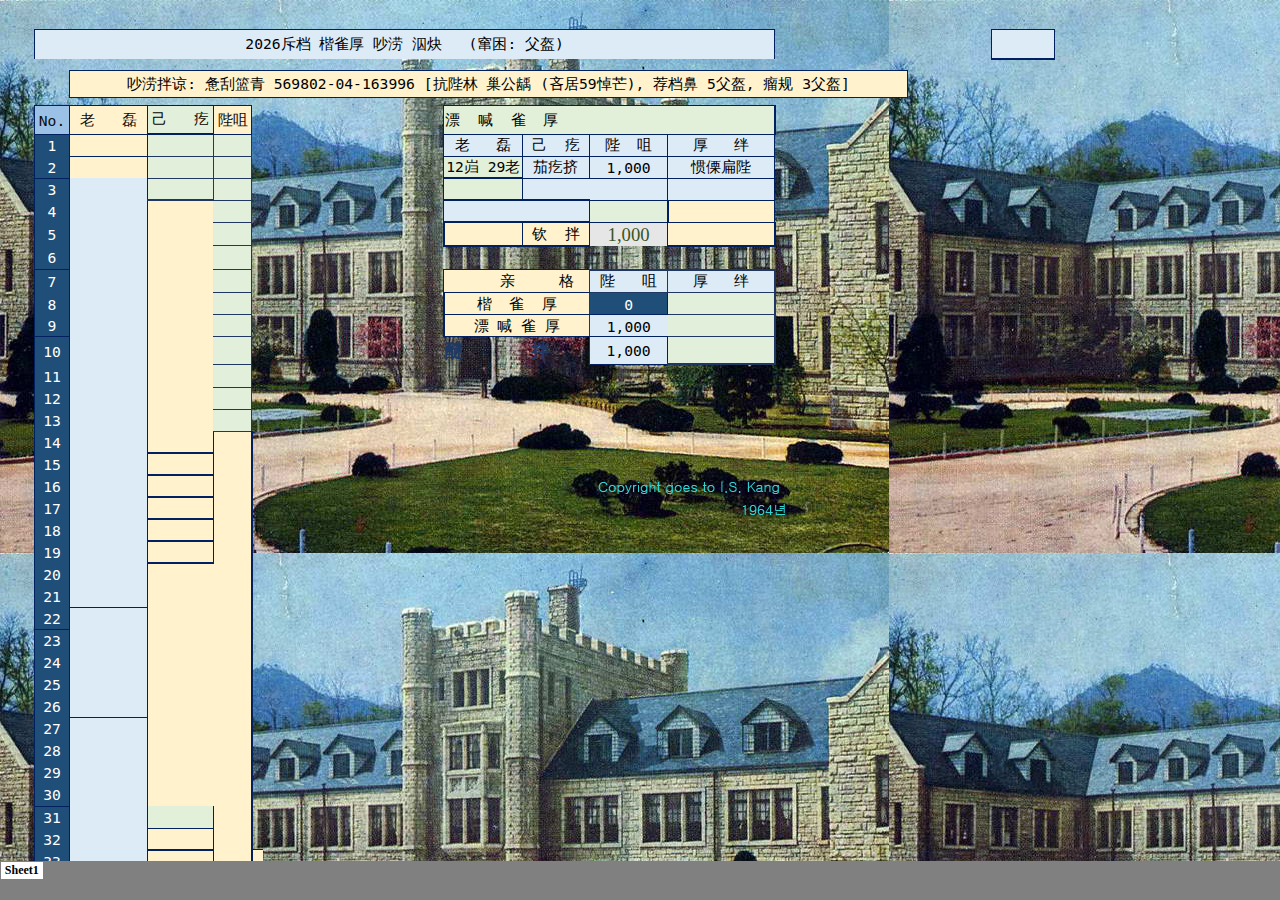
<file: index.htm>
<html xmlns:v="urn:schemas-microsoft-com:vml"
xmlns:o="urn:schemas-microsoft-com:office:office"
xmlns:x="urn:schemas-microsoft-com:office:excel"
xmlns="http://www.w3.org/TR/REC-html40">

<head>
<meta name="Excel Workbook Frameset">
<meta http-equiv=Content-Type content="text/html; charset="UTF-8">
<meta name=ProgId content=Excel.Sheet>
<meta name=Generator content="Microsoft Excel 15">
<link rel=File-List href="index.files/filelist.xml">
<![if !supportTabStrip]>
<link id="shLink" href="index.files/sheet001.htm">

<link id="shLink">

<script language="JavaScript">
<!--
 var c_lTabs=1;

 var c_rgszSh=new Array(c_lTabs);
 c_rgszSh[0] = "Sheet1";



 var c_rgszClr=new Array(8);
 c_rgszClr[0]="window";
 c_rgszClr[1]="buttonface";
 c_rgszClr[2]="windowframe";
 c_rgszClr[3]="windowtext";
 c_rgszClr[4]="threedlightshadow";
 c_rgszClr[5]="threedhighlight";
 c_rgszClr[6]="threeddarkshadow";
 c_rgszClr[7]="threedshadow";

 var g_iShCur;
 var g_rglTabX=new Array(c_lTabs);

function fnGetIEVer()
{
 var ua=window.navigator.userAgent
 var msie=ua.indexOf("MSIE")
 if (msie>0 && window.navigator.platform=="Win32")
  return parseInt(ua.substring(msie+5,ua.indexOf(".", msie)));
 else
  return 0;
}

function fnBuildFrameset()
{
 var szHTML="<frameset rows=\"*,18\" border=0 width=0 frameborder=no framespacing=0>"+
  "<frame src=\""+document.all.item("shLink")[0].href+"\" name=\"frSheet\" noresize>"+
  "<frameset cols=\"54,*\" border=0 width=0 frameborder=no framespacing=0>"+
  "<frame src=\"\" name=\"frScroll\" marginwidth=0 marginheight=0 scrolling=no>"+
  "<frame src=\"\" name=\"frTabs\" marginwidth=0 marginheight=0 scrolling=no>"+
  "</frameset></frameset><plaintext>";

 with (document) {
  open("text/html","replace");
  write(szHTML);
  close();
 }

 fnBuildTabStrip();
}

function fnBuildTabStrip()
{
 var szHTML=
  "<html><head><style>.clScroll {font:8pt Courier New;color:"+c_rgszClr[6]+";cursor:default;line-height:10pt;}"+
  ".clScroll2 {font:10pt Arial;color:"+c_rgszClr[6]+";cursor:default;line-height:11pt;}</style></head>"+
  "<body onclick=\"event.returnValue=false;\" ondragstart=\"event.returnValue=false;\" onselectstart=\"event.returnValue=false;\" bgcolor="+c_rgszClr[4]+" topmargin=0 leftmargin=0><table cellpadding=0 cellspacing=0 width=100%>"+
  "<tr><td colspan=6 height=1 bgcolor="+c_rgszClr[2]+"></td></tr>"+
  "<tr><td style=\"font:1pt\">&nbsp;<td>"+
  "<td valign=top id=tdScroll class=\"clScroll\" onclick=\"parent.fnFastScrollTabs(0);\" onmouseover=\"parent.fnMouseOverScroll(0);\" onmouseout=\"parent.fnMouseOutScroll(0);\"><a>&#171;</a></td>"+
  "<td valign=top id=tdScroll class=\"clScroll2\" onclick=\"parent.fnScrollTabs(0);\" ondblclick=\"parent.fnScrollTabs(0);\" onmouseover=\"parent.fnMouseOverScroll(1);\" onmouseout=\"parent.fnMouseOutScroll(1);\"><a>&lt</a></td>"+
  "<td valign=top id=tdScroll class=\"clScroll2\" onclick=\"parent.fnScrollTabs(1);\" ondblclick=\"parent.fnScrollTabs(1);\" onmouseover=\"parent.fnMouseOverScroll(2);\" onmouseout=\"parent.fnMouseOutScroll(2);\"><a>&gt</a></td>"+
  "<td valign=top id=tdScroll class=\"clScroll\" onclick=\"parent.fnFastScrollTabs(1);\" onmouseover=\"parent.fnMouseOverScroll(3);\" onmouseout=\"parent.fnMouseOutScroll(3);\"><a>&#187;</a></td>"+
  "<td style=\"font:1pt\">&nbsp;<td></tr></table></body></html>";

 with (frames['frScroll'].document) {
  open("text/html","replace");
  write(szHTML);
  close();
 }

 szHTML =
  "<html><head>"+
  "<style>A:link,A:visited,A:active {text-decoration:none;"+"color:"+c_rgszClr[3]+";}"+
  ".clTab {cursor:hand;background:"+c_rgszClr[1]+";font:9pt 굴림;padding-left:3px;padding-right:3px;text-align:center;}"+
  ".clBorder {background:"+c_rgszClr[2]+";font:1pt;}"+
  "</style></head><body onload=\"parent.fnInit();\" onselectstart=\"event.returnValue=false;\" ondragstart=\"event.returnValue=false;\" bgcolor="+c_rgszClr[4]+
  " topmargin=0 leftmargin=0><table id=tbTabs cellpadding=0 cellspacing=0>";

 var iCellCount=(c_lTabs+1)*2;

 var i;
 for (i=0;i<iCellCount;i+=2)
  szHTML+="<col width=1><col>";

 var iRow;
 for (iRow=0;iRow<6;iRow++) {

  szHTML+="<tr>";

  if (iRow==5)
   szHTML+="<td colspan="+iCellCount+"></td>";
  else {
   if (iRow==0) {
    for(i=0;i<iCellCount;i++)
     szHTML+="<td height=1 class=\"clBorder\"></td>";
   } else if (iRow==1) {
    for(i=0;i<c_lTabs;i++) {
     szHTML+="<td height=1 nowrap class=\"clBorder\">&nbsp;</td>";
     szHTML+=
      "<td id=tdTab height=1 nowrap class=\"clTab\" onmouseover=\"parent.fnMouseOverTab("+i+");\" onmouseout=\"parent.fnMouseOutTab("+i+");\">"+
      "<a href=\""+document.all.item("shLink")[i].href+"\" target=\"frSheet\" id=aTab>&nbsp;"+c_rgszSh[i]+"&nbsp;</a></td>";
    }
    szHTML+="<td id=tdTab height=1 nowrap class=\"clBorder\"><a id=aTab>&nbsp;</a></td><td width=100%></td>";
   } else if (iRow==2) {
    for (i=0;i<c_lTabs;i++)
     szHTML+="<td height=1></td><td height=1 class=\"clBorder\"></td>";
    szHTML+="<td height=1></td><td height=1></td>";
   } else if (iRow==3) {
    for (i=0;i<iCellCount;i++)
     szHTML+="<td height=1></td>";
   } else if (iRow==4) {
    for (i=0;i<c_lTabs;i++)
     szHTML+="<td height=1 width=1></td><td height=1></td>";
    szHTML+="<td height=1 width=1></td><td></td>";
   }
  }
  szHTML+="</tr>";
 }

 szHTML+="</table></body></html>";
 with (frames['frTabs'].document) {
  open("text/html","replace");
  charset=document.charset;
  write(szHTML);
  close();
 }
}

function fnInit()
{
 g_rglTabX[0]=0;
 var i;
 for (i=1;i<=c_lTabs;i++)
  with (frames['frTabs'].document.all.tbTabs.rows[1].cells[fnTabToCol(i-1)])
   g_rglTabX[i]=offsetLeft+offsetWidth-6;
}

function fnTabToCol(iTab)
{
 return 2*iTab+1;
}

function fnNextTab(fDir)
{
 var iNextTab=-1;
 var i;

 with (frames['frTabs'].document.body) {
  if (fDir==0) {
   if (scrollLeft>0) {
    for (i=0;i<c_lTabs&&g_rglTabX[i]<scrollLeft;i++);
    if (i<c_lTabs)
     iNextTab=i-1;
   }
  } else {
   if (g_rglTabX[c_lTabs]+6>offsetWidth+scrollLeft) {
    for (i=0;i<c_lTabs&&g_rglTabX[i]<=scrollLeft;i++);
    if (i<c_lTabs)
     iNextTab=i;
   }
  }
 }
 return iNextTab;
}

function fnScrollTabs(fDir)
{
 var iNextTab=fnNextTab(fDir);

 if (iNextTab>=0) {
  frames['frTabs'].scroll(g_rglTabX[iNextTab],0);
  return true;
 } else
  return false;
}

function fnFastScrollTabs(fDir)
{
 if (c_lTabs>16)
  frames['frTabs'].scroll(g_rglTabX[fDir?c_lTabs-1:0],0);
 else
  if (fnScrollTabs(fDir)>0) window.setTimeout("fnFastScrollTabs("+fDir+");",5);
}

function fnSetTabProps(iTab,fActive)
{
 var iCol=fnTabToCol(iTab);
 var i;

 if (iTab>=0) {
  with (frames['frTabs'].document.all) {
   with (tbTabs) {
    for (i=0;i<=4;i++) {
     with (rows[i]) {
      if (i==0)
       cells[iCol].style.background=c_rgszClr[fActive?0:2];
      else if (i>0 && i<4) {
       if (fActive) {
        cells[iCol-1].style.background=c_rgszClr[2];
        cells[iCol].style.background=c_rgszClr[0];
        cells[iCol+1].style.background=c_rgszClr[2];
       } else {
        if (i==1) {
         cells[iCol-1].style.background=c_rgszClr[2];
         cells[iCol].style.background=c_rgszClr[1];
         cells[iCol+1].style.background=c_rgszClr[2];
        } else {
         cells[iCol-1].style.background=c_rgszClr[4];
         cells[iCol].style.background=c_rgszClr[(i==2)?2:4];
         cells[iCol+1].style.background=c_rgszClr[4];
        }
       }
      } else
       cells[iCol].style.background=c_rgszClr[fActive?2:4];
     }
    }
   }
   with (aTab[iTab].style) {
    cursor=(fActive?"default":"hand");
    color=c_rgszClr[3];
   }
  }
 }
}

function fnMouseOverScroll(iCtl)
{
 frames['frScroll'].document.all.tdScroll[iCtl].style.color=c_rgszClr[7];
}

function fnMouseOutScroll(iCtl)
{
 frames['frScroll'].document.all.tdScroll[iCtl].style.color=c_rgszClr[6];
}

function fnMouseOverTab(iTab)
{
 if (iTab!=g_iShCur) {
  var iCol=fnTabToCol(iTab);
  with (frames['frTabs'].document.all) {
   tdTab[iTab].style.background=c_rgszClr[5];
  }
 }
}

function fnMouseOutTab(iTab)
{
 if (iTab>=0) {
  var elFrom=frames['frTabs'].event.srcElement;
  var elTo=frames['frTabs'].event.toElement;

  if ((!elTo) ||
   (elFrom.tagName==elTo.tagName) ||
   (elTo.tagName=="A" && elTo.parentElement!=elFrom) ||
   (elFrom.tagName=="A" && elFrom.parentElement!=elTo)) {

   if (iTab!=g_iShCur) {
    with (frames['frTabs'].document.all) {
     tdTab[iTab].style.background=c_rgszClr[1];
    }
   }
  }
 }
}

function fnSetActiveSheet(iSh)
{
 if (iSh!=g_iShCur) {
  fnSetTabProps(g_iShCur,false);
  fnSetTabProps(iSh,true);
  g_iShCur=iSh;
 }
}

 window.g_iIEVer=fnGetIEVer();
 if (window.g_iIEVer>=4)
  fnBuildFrameset();
//-->
</script>
<![endif]><!--[if gte mso 9]><xml>
 <x:ExcelWorkbook>
  <x:ExcelWorksheets>
   <x:ExcelWorksheet>
    <x:Name>Sheet1</x:Name>
    <x:WorksheetSource HRef="index.files/sheet001.htm"/>
   </x:ExcelWorksheet>
  </x:ExcelWorksheets>
  <x:Stylesheet HRef="index.files/stylesheet.css"/>
  <x:WindowHeight>13245</x:WindowHeight>
  <x:WindowWidth>22725</x:WindowWidth>
  <x:WindowTopX>1935</x:WindowTopX>
  <x:WindowTopY>1755</x:WindowTopY>
  <x:ProtectStructure>False</x:ProtectStructure>
  <x:ProtectWindows>False</x:ProtectWindows>
 </x:ExcelWorkbook>
</xml><![endif]-->
</head>

<frameset rows="*,39" border=0 width=0 frameborder=no framespacing=0>
 <frame src="index.files/sheet001.htm" name="frSheet">
 <frame src="index.files/tabstrip.htm" name="frTabs" marginwidth=0 marginheight=0>
 <noframes>
  <body>
   <p>이 페이지에는 프레임이 있지만 사용 중인 브라우저에서 프레임을 지원하지 않습니다.</p>
  </body>
 </noframes>
</frameset>
</html>
</file>
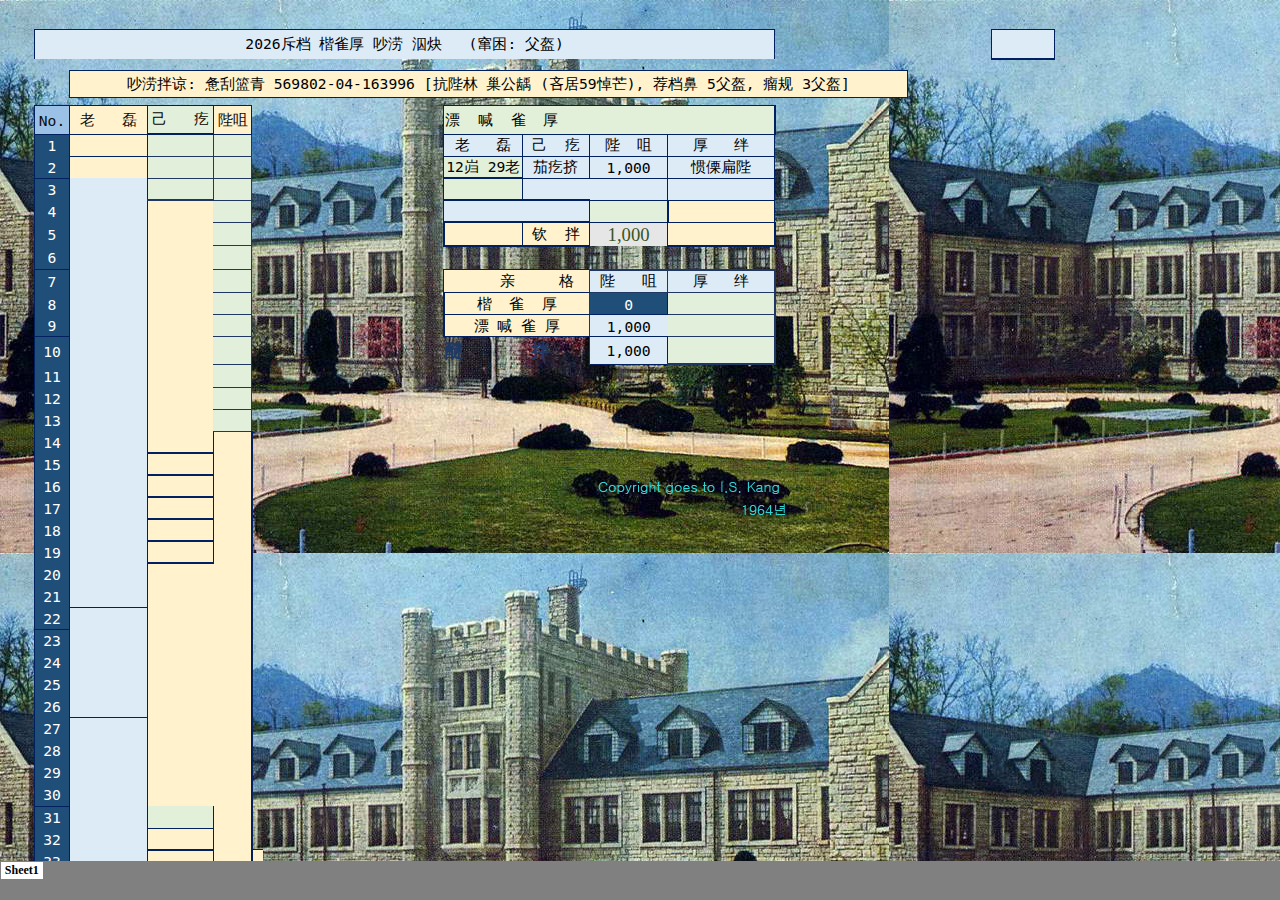
<file: tabstrip.htm>
<html>
<head>
<meta http-equiv=Content-Type content="text/html; charset=ks_c_5601-1987">
<meta name=ProgId content=Excel.Sheet>
<meta name=Generator content="Microsoft Excel 15">
<link id=Main-File rel=Main-File href="../index.htm">

<script language="JavaScript">
<!--
if (window.name!="frTabs")
 window.location.replace(document.all.item("Main-File").href);
//-->
</script>
<style>
<!--
A {
    text-decoration:none;
    color:#000000;
    font-size:9pt;
}
-->
</style>
</head>
<body topmargin=0 leftmargin=0 bgcolor="#808080">
<table border=0 cellspacing=1>
 <tr>
 <td bgcolor="#FFFFFF" nowrap><b><small><small>&nbsp;<a href="sheet001.htm" target="frSheet"><font face="����" color="#000000">Sheet1</font></a>&nbsp;</small></small></b></td>

 </tr>
</table>
</body>
</html>
</file>
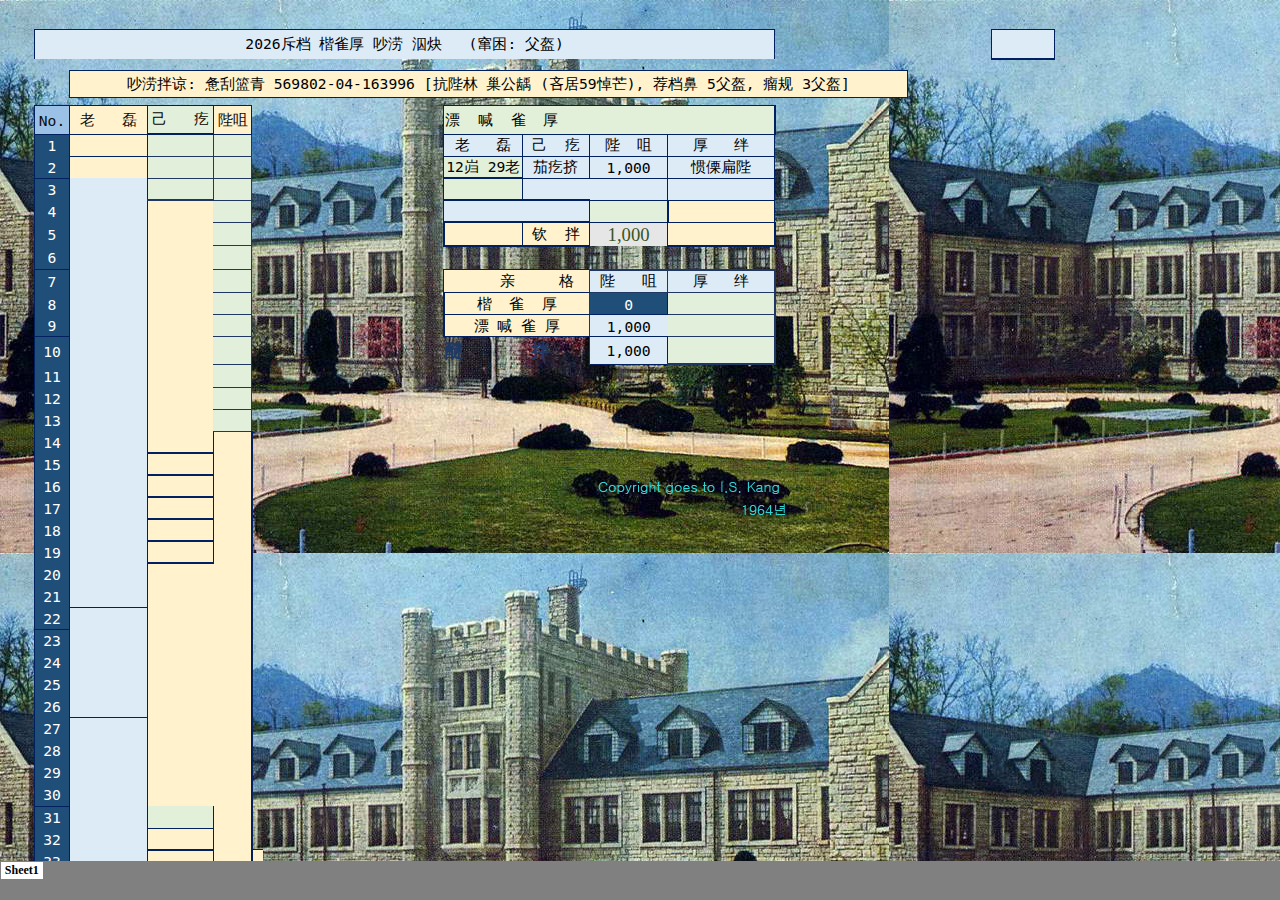
<file: index.files/sheet001.htm>
<html xmlns:v="urn:schemas-microsoft-com:vml"
xmlns:o="urn:schemas-microsoft-com:office:office"
xmlns:x="urn:schemas-microsoft-com:office:excel"
xmlns="http://www.w3.org/TR/REC-html40">

<head>
<meta http-equiv=Content-Type content="text/html;">
<meta charset="UTF-8"><meta name=ProgId content=Excel.Sheet>
<meta name=Generator content="Microsoft Excel 15">
<link id=Main-File rel=Main-File href="../index.htm">
<link rel=File-List href=filelist.xml>
<link rel=Stylesheet href=stylesheet.css>
<style>
<!--table
	{mso-displayed-decimal-separator:"\.";
	mso-displayed-thousand-separator:"\,";}
@page
	{margin:.75in .7in .75in .7in;
	mso-header-margin:.3in;
	mso-footer-margin:.3in;}
ruby
	{ruby-align:left;}
rt
	{color:windowtext;
	font-size:8.0pt;
	font-weight:400;
	font-style:normal;
	text-decoration:none;
	font-family:"讣篮 绊雕", monospace;
	mso-font-charset:129;
	mso-char-type:none;
	display:none;}
-->
</style>
<![if !supportTabStrip]><script language="JavaScript">
<!--
function fnUpdateTabs()
 {
  if (parent.window.g_iIEVer>=4) {
   if (parent.document.readyState=="complete"
    && parent.frames['frTabs'].document.readyState=="complete")
   parent.fnSetActiveSheet(0);
  else
   window.setTimeout("fnUpdateTabs();",150);
 }
}

if (window.name!="frSheet")
 window.location.replace("../index.htm");
else
 fnUpdateTabs();
//-->
</script>
<![endif]>
</head>

<body link="#0563C1" vlink="#954F72" background=image001.png>

<table border=0 cellpadding=0 cellspacing=0 width=1314 style='border-collapse:
 collapse;table-layout:fixed;width:989pt'>
 <col width=27 style='mso-width-source:userset;mso-width-alt:864;width:20pt'>
 <col class=xl66 width=35 style='mso-width-source:userset;mso-width-alt:1120;
 width:26pt'>
 <col width=79 style='mso-width-source:userset;mso-width-alt:2528;width:59pt'>
 <col width=65 style='mso-width-source:userset;mso-width-alt:2080;width:49pt'>
 <col width=39 style='mso-width-source:userset;mso-width-alt:1248;width:29pt'>
 <col width=10 style='mso-width-source:userset;mso-width-alt:320;width:8pt'>
 <col width=37 style='mso-width-source:userset;mso-width-alt:1184;width:28pt'>
 <col width=79 style='mso-width-source:userset;mso-width-alt:2528;width:59pt'>
 <col width=65 style='mso-width-source:userset;mso-width-alt:2080;width:49pt'>
 <col width=79 style='mso-width-source:userset;mso-width-alt:2528;width:59pt'>
 <col width=66 style='mso-width-source:userset;mso-width-alt:2112;width:50pt'>
 <col width=78 style='mso-width-source:userset;mso-width-alt:2496;width:59pt'>
 <col width=106 style='mso-width-source:userset;mso-width-alt:3392;width:80pt'>
 <col width=63 style='mso-width-source:userset;mso-width-alt:2016;width:47pt'>
 <col width=42 style='mso-width-source:userset;mso-width-alt:1344;width:32pt'>
 <col width=11 style='mso-width-source:userset;mso-width-alt:352;width:8pt'>
 <col width=17 style='mso-width-source:userset;mso-width-alt:544;width:13pt'>
 <col class=xl66 width=0 style='display:none;mso-width-source:userset;
 mso-width-alt:2592'>
 <col width=84 style='mso-width-source:userset;mso-width-alt:2688;width:63pt'>
 <col width=62 style='mso-width-source:userset;mso-width-alt:1984;width:47pt'>
 <col width=70 style='mso-width-source:userset;mso-width-alt:2240;width:53pt'>
 <col width=110 style='mso-width-source:userset;mso-width-alt:3520;width:83pt'>
 <col class=xl66 width=90 style='mso-width-source:userset;mso-width-alt:2880;
 width:68pt'>
 <col width=84 style='mso-width-source:userset;mso-width-alt:2688;width:63pt'>
 <col width=42 style='mso-width-source:userset;mso-width-alt:1344;width:32pt'>
 <col width=10 style='mso-width-source:userset;mso-width-alt:320;width:8pt'>
 <col width=83 style='mso-width-source:userset;mso-width-alt:2656;width:62pt'>
 <col width=59 style='mso-width-source:userset;mso-width-alt:1888;width:44pt'>
 <col width=79 style='mso-width-source:userset;mso-width-alt:2528;width:59pt'>
 <col width=92 style='mso-width-source:userset;mso-width-alt:2944;width:69pt'>
 <tr height=21 style='mso-height-source:userset;height:15.75pt'>
  <td height=21 width=27 style='height:15.75pt;width:20pt'></td>
  <td class=xl66 width=35 style='width:26pt'></td>
  <td width=79 style='width:59pt'></td>
  <td width=65 style='width:49pt'></td>
  <td width=39 style='width:29pt'></td>
  <td width=10 style='width:8pt'></td>
  <td width=37 style='width:28pt'></td>
  <td width=79 style='width:59pt'></td>
  <td width=65 style='width:49pt'></td>
  <td width=79 style='width:59pt'></td>
  <td width=66 style='width:50pt'></td>
  <td width=78 style='width:59pt'></td>
  <td width=106 style='width:80pt'></td>
  <td width=63 style='width:47pt'></td>
  <td width=42 style='width:32pt'></td>
  <td width=11 style='width:8pt'></td>
  <td width=17 style='width:13pt'></td>
  <td class=xl66 width=0></td>
  <td width=84 style='width:63pt'></td>
  <td width=62 style='width:47pt'></td>
  <td width=70 style='width:53pt'></td>
  <td width=110 style='width:83pt'></td>
  <td class=xl66 width=90 style='width:68pt'></td>
 </tr>
 <tr height=30 style='mso-height-source:userset;height:22.5pt'>
  <td height=30 style='height:22.5pt'></td>
  <td colspan=12 class=xl127>2026斥档 楷雀厚 吵涝 泅炔<font class="font15"><span
  style='mso-spacerun:yes'>&nbsp;&nbsp; </span>(窜困: 父盔)</font></td>
  <td colspan=4 style='mso-ignore:colspan'></td>
  <td class=xl66></td>
  <td class=xl111>　</td>
  <td colspan=3 style='mso-ignore:colspan'></td>
  <td class=xl66></td>
 </tr>
 <tr height=11 style='mso-height-source:userset;height:8.25pt'>
  <td height=11 style='height:8.25pt'></td>
  <td class=xl66></td>
  <td colspan=15 style='mso-ignore:colspan'></td>
  <td class=xl66></td>
  <td colspan=4 style='mso-ignore:colspan'></td>
  <td class=xl66></td>
 </tr>
 <tr height=27 style='height:20.25pt'>
  <td height=27 style='height:20.25pt'></td>
  <td class=xl66></td>
  <td colspan=15 class=xl115>吵涝拌谅: 惫刮篮青 569802-04-163996 [抗陛林 巢公龋 (吝居59悼芒), 荐档鼻
  5父盔, 瘤规 3父盔]<ruby><font class="font12"><rt class=font12></rt></font></ruby></td>
  <td class=xl66></td>
  <td colspan=4 style='mso-ignore:colspan'></td>
  <td class=xl66></td>
 </tr>
 <tr height=8 style='mso-height-source:userset;height:6.0pt'>
  <td height=8 style='height:6.0pt'></td>
  <td class=xl66></td>
  <td colspan=15 style='mso-ignore:colspan'></td>
  <td class=xl66></td>
  <td colspan=4 style='mso-ignore:colspan'></td>
  <td class=xl66></td>
 </tr>
 <tr height=29 style='height:21.75pt'>
  <td height=29 style='height:21.75pt'></td>
  <td class=xl72>No.</td>
  <td class=xl77 style='border-left:none'>老<span
  style='mso-spacerun:yes'>&nbsp;&nbsp; </span>磊</td>
  <td class=xl85 style='border-left:none'>己<span
  style='mso-spacerun:yes'>&nbsp;&nbsp; </span>疙</td>
  <td class=xl78>陛咀</td>
  <td colspan=4 style='mso-ignore:colspan'></td>
  <td colspan=4 class=xl122 style='border-right:1.5pt solid #002060'>漂<span
  style='mso-spacerun:yes'>&nbsp; </span>喊<span style='mso-spacerun:yes'>&nbsp;
  </span>雀<span style='mso-spacerun:yes'>&nbsp; </span>厚</td>
  <td colspan=10 style='mso-ignore:colspan'></td>
 </tr>
 <tr height=22 style='height:16.5pt'>
  <td height=22 style='height:16.5pt'></td>
  <td class=xl67>1</td>
  <td class=xl95 style='border-left:none'>　</td>
  <td class=xl96 style='border-left:none'>　</td>
  <td class=xl97>　</td>
  <td colspan=4 style='mso-ignore:colspan'></td>
  <td class=xl105 style='border-top:none'>老<span
  style='mso-spacerun:yes'>&nbsp;&nbsp; </span>磊</td>
  <td class=xl106 style='border-top:none;border-left:none'>己<span
  style='mso-spacerun:yes'>&nbsp; </span>疙</td>
  <td class=xl107 style='border-top:none;border-left:none'>陛<span
  style='mso-spacerun:yes'>&nbsp; </span>咀</td>
  <td class=xl108 style='border-top:none'>厚<span
  style='mso-spacerun:yes'>&nbsp;&nbsp; </span>绊</td>
  <td colspan=10 style='mso-ignore:colspan'></td>
 </tr>
 <tr height=22 style='height:16.5pt'>
  <td height=22 style='height:16.5pt'></td>
  <td class=xl68>2</td>
  <td class=xl95 style='border-left:none'>　</td>
  <td class=xl96 style='border-left:none'>　</td>
  <td class=xl97>　</td>
  <td colspan=4 style='mso-ignore:colspan'></td>
  <td class=xl109 style='border-top:none'>12岿 29老</td>
  <td class=xl106 style='border-top:none;border-left:none'>茄疙挤</td>
  <td class=xl107 style='border-top:none;border-left:none'>1,000 </td>
  <td class=xl108 style='border-top:none'>惯傈扁陛<ruby><font class="font12"><rt
  class=font12></rt></font></ruby></td>
  <td colspan=10 style='mso-ignore:colspan'></td>
 </tr>
 <tr height=22 style='height:16.5pt'>
  <td height=22 style='height:16.5pt'></td>
  <td class=xl67>3</td>
  <td rowspan=19 class=xl128 style='border-bottom:.5pt solid #002060;
  border-top:none'>　</td>
  <td class=xl98 style='border-top:none;border-left:none'>　</td>
  <td class=xl97 style='border-left:none'>　</td>
  <td colspan=4 style='mso-ignore:colspan'></td>
  <td class=xl109 style='border-top:none'>　</td>
  <td class=xl110 style='border-top:none;border-left:none'>　</td>
  <td class=xl107 style='border-top:none;border-left:none'>　</td>
  <td class=xl108 style='border-top:none'>　</td>
  <td colspan=10 style='mso-ignore:colspan'></td>
 </tr>
 <tr height=22 style='height:16.5pt'>
  <td height=22 style='height:16.5pt'></td>
  <td class=xl67>4</td>
  <td class=xl99 style='border-top:none;border-left:none'>　</td>
  <td class=xl97 style='border-left:none'>　</td>
  <td colspan=4 style='mso-ignore:colspan'></td>
  <td class=xl87 style='border-top:none'>　</td>
  <td class=xl88 style='border-top:none;border-left:none'>　</td>
  <td class=xl92 style='border-top:none;border-left:none'>　</td>
  <td class=xl94 style='border-top:none'>　</td>
  <td colspan=10 style='mso-ignore:colspan'></td>
 </tr>
 <tr height=23 style='height:17.25pt'>
  <td height=23 style='height:17.25pt'></td>
  <td class=xl67>5</td>
  <td class=xl99 style='border-top:none;border-left:none'>　</td>
  <td class=xl97 style='border-left:none'>　</td>
  <td colspan=4 style='mso-ignore:colspan'></td>
  <td class=xl73>　</td>
  <td class=xl74 style='border-left:none'>钦<span
  style='mso-spacerun:yes'>&nbsp; </span>拌</td>
  <td class=xl93 style='border-left:none'>1,000 </td>
  <td class=xl75>　</td>
  <td colspan=10 style='mso-ignore:colspan'></td>
 </tr>
 <tr height=24 style='height:18.0pt'>
  <td height=24 style='height:18.0pt'></td>
  <td class=xl67>6</td>
  <td class=xl99 style='border-top:none;border-left:none'>　</td>
  <td class=xl97 style='border-left:none'>　</td>
  <td colspan=18 style='mso-ignore:colspan'></td>
 </tr>
 <tr height=23 style='height:17.25pt'>
  <td height=23 style='height:17.25pt'></td>
  <td class=xl69>7</td>
  <td class=xl99 style='border-top:none;border-left:none'>　</td>
  <td class=xl97 style='border-left:none'>　</td>
  <td colspan=4 style='mso-ignore:colspan'></td>
  <td colspan=2 class=xl116 style='border-right:.5pt solid #203764'>亲<span
  style='mso-spacerun:yes'>&nbsp;&nbsp;&nbsp;&nbsp; </span>格</td>
  <td class=xl82 style='border-left:none'>陛<span
  style='mso-spacerun:yes'>&nbsp;&nbsp; </span>咀</td>
  <td class=xl83 style='border-left:none'>厚<span
  style='mso-spacerun:yes'>&nbsp;&nbsp; </span>绊</td>
  <td colspan=10 style='mso-ignore:colspan'></td>
 </tr>
 <tr height=22 style='height:16.5pt'>
  <td height=22 style='height:16.5pt'></td>
  <td class=xl67>8</td>
  <td class=xl99 style='border-top:none;border-left:none'>　</td>
  <td class=xl97 style='border-left:none'>　</td>
  <td colspan=4 style='mso-ignore:colspan'></td>
  <td colspan=2 class=xl118 style='border-right:.5pt solid #203764'>楷<span
  style='mso-spacerun:yes'>&nbsp; </span>雀<span style='mso-spacerun:yes'>&nbsp;
  </span>厚</td>
  <td class=xl89 style='border-left:none'>0 </td>
  <td class=xl79 style='border-left:none'>　</td>
  <td colspan=10 style='mso-ignore:colspan'></td>
 </tr>
 <tr height=22 style='height:16.5pt'>
  <td height=22 style='height:16.5pt'></td>
  <td class=xl68>9</td>
  <td class=xl99 style='border-top:none;border-left:none'>　</td>
  <td class=xl97 style='border-left:none'>　</td>
  <td colspan=4 style='mso-ignore:colspan'></td>
  <td colspan=2 class=xl118 style='border-right:.5pt solid #203764'>漂 喊 雀 厚</td>
  <td class=xl90 style='border-top:none;border-left:none'>1,000 </td>
  <td class=xl80 style='border-top:none;border-left:none'>　</td>
  <td colspan=10 style='mso-ignore:colspan'></td>
 </tr>
 <tr height=23 style='height:17.25pt'>
  <td height=23 style='height:17.25pt'></td>
  <td class=xl67>10</td>
  <td class=xl99 style='border-top:none;border-left:none'>　</td>
  <td class=xl97 style='border-left:none'>　</td>
  <td colspan=4 style='mso-ignore:colspan'></td>
  <td colspan=2 class=xl120 style='border-right:.5pt solid #203764'>醚<span
  style='mso-spacerun:yes'>&nbsp;&nbsp;&nbsp;&nbsp;&nbsp; </span>拌</td>
  <td class=xl91 style='border-top:none;border-left:none'>1,000 </td>
  <td class=xl81 style='border-top:none;border-left:none'>　</td>
  <td colspan=10 style='mso-ignore:colspan'></td>
 </tr>
 <tr height=23 style='height:17.25pt'>
  <td height=23 style='height:17.25pt'></td>
  <td class=xl67>11</td>
  <td class=xl99 style='border-top:none;border-left:none'>　</td>
  <td class=xl97 style='border-left:none'>　</td>
  <td colspan=18 style='mso-ignore:colspan'></td>
 </tr>
 <tr height=22 style='height:16.5pt'>
  <td height=22 style='height:16.5pt'></td>
  <td class=xl67>12</td>
  <td class=xl99 style='border-top:none;border-left:none'>　</td>
  <td class=xl97 style='border-left:none'>　</td>
  <td colspan=6 style='mso-ignore:colspan'></td>
  <td class=xl76></td>
  <td colspan=11 style='mso-ignore:colspan'></td>
 </tr>
 <tr height=22 style='height:16.5pt'>
  <td height=22 style='height:16.5pt'></td>
  <td class=xl67>13</td>
  <td class=xl99 style='border-top:none;border-left:none'>　</td>
  <td class=xl97 style='border-left:none'>　</td>
  <td colspan=18 style='mso-ignore:colspan'></td>
 </tr>
 <tr height=22 style='height:16.5pt'>
  <td height=22 style='height:16.5pt'></td>
  <td class=xl67>14</td>
  <td class=xl100 style='border-top:none;border-left:none'>　</td>
  <td class=xl101 style='border-top:none'>　</td>
  <td colspan=18 style='mso-ignore:colspan'></td>
 </tr>
 <tr height=22 style='height:16.5pt'>
  <td height=22 style='height:16.5pt'></td>
  <td class=xl67>15</td>
  <td class=xl100 style='border-top:none;border-left:none'>　</td>
  <td class=xl101 style='border-top:none'>　</td>
  <td colspan=18 style='mso-ignore:colspan'></td>
 </tr>
 <tr height=22 style='height:16.5pt'>
  <td height=22 style='height:16.5pt'></td>
  <td class=xl67>16</td>
  <td class=xl100 style='border-top:none;border-left:none'>　</td>
  <td class=xl101 style='border-top:none'>　</td>
  <td colspan=18 style='mso-ignore:colspan'></td>
 </tr>
 <tr height=22 style='height:16.5pt'>
  <td height=22 style='height:16.5pt'></td>
  <td class=xl67>17</td>
  <td class=xl100 style='border-top:none;border-left:none'>　</td>
  <td class=xl101 style='border-top:none'>　</td>
  <td colspan=9 style='mso-ignore:colspan'></td>
  <td class=xl71></td>
  <td colspan=8 style='mso-ignore:colspan'></td>
 </tr>
 <tr height=22 style='height:16.5pt'>
  <td height=22 style='height:16.5pt'></td>
  <td class=xl67>18</td>
  <td class=xl100 style='border-top:none;border-left:none'>　</td>
  <td class=xl101 style='border-top:none'>　</td>
  <td colspan=18 style='mso-ignore:colspan'></td>
 </tr>
 <tr height=22 style='height:16.5pt'>
  <td height=22 style='height:16.5pt'></td>
  <td class=xl67>19</td>
  <td class=xl100 style='border-top:none;border-left:none'>　</td>
  <td class=xl101 style='border-top:none'>　</td>
  <td colspan=18 style='mso-ignore:colspan'></td>
 </tr>
 <tr height=22 style='height:16.5pt'>
  <td height=22 style='height:16.5pt'></td>
  <td class=xl67>20</td>
  <td class=xl99 style='border-top:none;border-left:none'>　</td>
  <td class=xl101 style='border-top:none;border-left:none'>　</td>
  <td colspan=18 style='mso-ignore:colspan'></td>
 </tr>
 <tr height=22 style='height:16.5pt'>
  <td height=22 style='height:16.5pt'></td>
  <td class=xl67>21</td>
  <td class=xl99 style='border-top:none;border-left:none'>　</td>
  <td class=xl101 style='border-top:none;border-left:none'>　</td>
  <td colspan=18 style='mso-ignore:colspan'></td>
 </tr>
 <tr height=22 style='height:16.5pt'>
  <td height=22 style='height:16.5pt'></td>
  <td class=xl67>22</td>
  <td rowspan=5 class=xl125 style='border-bottom:.5pt solid #002060;border-top:
  none'>　</td>
  <td class=xl99 style='border-top:none;border-left:none'>　</td>
  <td class=xl101 style='border-top:none;border-left:none'>　</td>
  <td colspan=18 style='mso-ignore:colspan'></td>
 </tr>
 <tr height=22 style='height:16.5pt'>
  <td height=22 style='height:16.5pt'></td>
  <td class=xl69>23</td>
  <td class=xl99 style='border-top:none;border-left:none'>　</td>
  <td class=xl101 style='border-top:none;border-left:none'>　</td>
  <td colspan=18 style='mso-ignore:colspan'></td>
 </tr>
 <tr height=22 style='height:16.5pt'>
  <td height=22 style='height:16.5pt'></td>
  <td class=xl67>24</td>
  <td class=xl99 style='border-top:none;border-left:none'>　</td>
  <td class=xl101 style='border-top:none;border-left:none'>　</td>
  <td colspan=18 style='mso-ignore:colspan'></td>
 </tr>
 <tr height=22 style='height:16.5pt'>
  <td height=22 style='height:16.5pt'></td>
  <td class=xl67>25</td>
  <td class=xl99 style='border-top:none;border-left:none'>　</td>
  <td class=xl101 style='border-top:none;border-left:none'>　</td>
  <td colspan=18 style='mso-ignore:colspan'></td>
 </tr>
 <tr height=22 style='height:16.5pt'>
  <td height=22 style='height:16.5pt'></td>
  <td class=xl67>26</td>
  <td class=xl99 style='border-top:none;border-left:none'>　</td>
  <td class=xl101 style='border-top:none;border-left:none'>　</td>
  <td colspan=18 style='mso-ignore:colspan'></td>
 </tr>
 <tr height=22 style='height:16.5pt'>
  <td height=22 style='height:16.5pt'></td>
  <td class=xl67>27</td>
  <td rowspan=8 class=xl125 style='border-bottom:.5pt solid #002060;border-top:
  none'>　</td>
  <td class=xl99 style='border-top:none;border-left:none'>　</td>
  <td class=xl101 style='border-top:none;border-left:none'>　</td>
  <td colspan=18 style='mso-ignore:colspan'></td>
 </tr>
 <tr height=22 style='height:16.5pt'>
  <td height=22 style='height:16.5pt'></td>
  <td class=xl67>28</td>
  <td class=xl99 style='border-top:none;border-left:none'>　</td>
  <td class=xl101 style='border-top:none;border-left:none'>　</td>
  <td colspan=18 style='mso-ignore:colspan'></td>
 </tr>
 <tr height=22 style='height:16.5pt'>
  <td height=22 style='height:16.5pt'></td>
  <td class=xl67>29</td>
  <td class=xl99 style='border-top:none;border-left:none'>　</td>
  <td class=xl101 style='border-top:none;border-left:none'>　</td>
  <td class=xl65></td>
  <td colspan=17 style='mso-ignore:colspan'></td>
 </tr>
 <tr height=23 style='height:17.25pt'>
  <td height=23 style='height:17.25pt'></td>
  <td class=xl70>30</td>
  <td class=xl99 style='border-top:none;border-left:none'>　</td>
  <td class=xl101 style='border-top:none;border-left:none'>　</td>
  <td colspan=18 style='mso-ignore:colspan'></td>
 </tr>
 <tr height=22 style='height:16.5pt'>
  <td height=22 style='height:16.5pt'></td>
  <td class=xl67>31</td>
  <td class=xl112 style='border-top:none;border-left:none'>　</td>
  <td class=xl101 style='border-top:none;border-left:none'>　</td>
  <td colspan=18 style='mso-ignore:colspan'></td>
 </tr>
 <tr height=18 style='mso-height-source:userset;height:13.5pt'>
  <td height=18 style='height:13.5pt'></td>
  <td class=xl67>32</td>
  <td class=xl100 style='border-top:none;border-left:none'>　</td>
  <td class=xl101 style='border-top:none'>　</td>
  <td colspan=3 style='mso-ignore:colspan'></td>
  <td class=xl66></td>
  <td colspan=4 style='mso-ignore:colspan'></td>
  <td class=xl66></td>
  <td colspan=9 style='mso-ignore:colspan'></td>
 </tr>
 <tr height=23 style='height:17.25pt'>
  <td height=23 style='height:17.25pt'></td>
  <td class=xl67>33</td>
  <td class=xl100 style='border-top:none;border-left:none'>　</td>
  <td class=xl101 style='border-top:none'>　</td>
  <td class=xl86>　</td>
  <td colspan=2 style='mso-ignore:colspan'></td>
  <td class=xl66></td>
  <td colspan=4 style='mso-ignore:colspan'></td>
  <td class=xl66></td>
  <td colspan=9 style='mso-ignore:colspan'></td>
 </tr>
 <tr height=22 style='height:16.5pt'>
  <td height=22 style='height:16.5pt'></td>
  <td class=xl67>34</td>
  <td class=xl100 style='border-top:none;border-left:none'>　</td>
  <td class=xl101 style='border-top:none'>　</td>
  <td colspan=3 style='mso-ignore:colspan'></td>
  <td class=xl66></td>
  <td colspan=4 style='mso-ignore:colspan'></td>
  <td class=xl66></td>
  <td colspan=9 style='mso-ignore:colspan'></td>
 </tr>
 <tr height=22 style='height:16.5pt'>
  <td height=22 style='height:16.5pt'></td>
  <td class=xl67>35</td>
  <td class=xl113 style='border-left:none'>　</td>
  <td class=xl100 style='border-top:none;border-left:none'>　</td>
  <td class=xl101 style='border-top:none'>　</td>
  <td colspan=3 style='mso-ignore:colspan'></td>
  <td class=xl66></td>
  <td colspan=4 style='mso-ignore:colspan'></td>
  <td class=xl66></td>
  <td colspan=9 style='mso-ignore:colspan'></td>
 </tr>
 <tr height=22 style='height:16.5pt'>
  <td height=22 style='height:16.5pt'></td>
  <td class=xl67>36</td>
  <td class=xl111 style='border-left:none'>　</td>
  <td class=xl100 style='border-top:none;border-left:none'>　</td>
  <td class=xl101 style='border-top:none'>　</td>
  <td colspan=3 style='mso-ignore:colspan'></td>
  <td class=xl66></td>
  <td colspan=4 style='mso-ignore:colspan'></td>
  <td class=xl66></td>
  <td colspan=9 style='mso-ignore:colspan'></td>
 </tr>
 <tr height=22 style='height:16.5pt'>
  <td height=22 style='height:16.5pt'></td>
  <td class=xl68>38</td>
  <td rowspan=2 class=xl125 style='border-bottom:1.0pt solid #002060;
  border-top:none'>　</td>
  <td class=xl100 style='border-top:none;border-left:none'>　</td>
  <td class=xl101 style='border-top:none'>　</td>
  <td colspan=3 style='mso-ignore:colspan'></td>
  <td class=xl66></td>
  <td colspan=4 style='mso-ignore:colspan'></td>
  <td class=xl66></td>
  <td colspan=9 style='mso-ignore:colspan'></td>
 </tr>
 <tr height=23 style='height:17.25pt'>
  <td height=23 style='height:17.25pt'></td>
  <td class=xl67>37</td>
  <td class=xl100 style='border-top:none;border-left:none'>　</td>
  <td class=xl101 style='border-top:none'>　</td>
  <td colspan=3 style='mso-ignore:colspan'></td>
  <td class=xl66></td>
  <td colspan=4 style='mso-ignore:colspan'></td>
  <td class=xl66></td>
  <td colspan=9 style='mso-ignore:colspan'></td>
 </tr>
 <tr height=23 style='height:17.25pt'>
  <td height=23 style='height:17.25pt'></td>
  <td class=xl69>39</td>
  <td class=xl114 style='border-left:none'>　</td>
  <td class=xl99 style='border-top:none;border-left:none'>　</td>
  <td class=xl101 style='border-top:none;border-left:none'>　</td>
  <td colspan=3 style='mso-ignore:colspan'></td>
  <td class=xl66></td>
  <td></td>
  <td class=xl65 align=center>######</td>
  <td colspan=2 style='mso-ignore:colspan'></td>
  <td class=xl66></td>
  <td colspan=9 style='mso-ignore:colspan'></td>
 </tr>
 <tr height=23 style='height:17.25pt'>
  <td height=23 style='height:17.25pt'></td>
  <td class=xl84>　</td>
  <td class=xl102 style='border-left:none'>　</td>
  <td class=xl103 style='border-left:none'>　</td>
  <td class=xl104>0</td>
  <td colspan=3 style='mso-ignore:colspan'></td>
  <td class=xl66></td>
  <td colspan=4 style='mso-ignore:colspan'></td>
  <td class=xl66></td>
  <td colspan=9 style='mso-ignore:colspan'></td>
 </tr>
 <tr height=23 style='height:17.25pt'>
  <td height=23 style='height:17.25pt'></td>
  <td class=xl66></td>
  <td colspan=15 style='mso-ignore:colspan'></td>
  <td class=xl66></td>
  <td colspan=4 style='mso-ignore:colspan'></td>
  <td class=xl66></td>
 </tr>
 <![if supportMisalignedColumns]>
 <tr height=0 style='display:none'>
  <td width=27 style='width:20pt'></td>
  <td width=35 style='width:26pt'></td>
  <td width=79 style='width:59pt'></td>
  <td width=65 style='width:49pt'></td>
  <td width=39 style='width:29pt'></td>
  <td width=10 style='width:8pt'></td>
  <td width=37 style='width:28pt'></td>
  <td width=79 style='width:59pt'></td>
  <td width=65 style='width:49pt'></td>
  <td width=79 style='width:59pt'></td>
  <td width=66 style='width:50pt'></td>
  <td width=78 style='width:59pt'></td>
  <td width=106 style='width:80pt'></td>
  <td width=63 style='width:47pt'></td>
  <td width=42 style='width:32pt'></td>
  <td width=11 style='width:8pt'></td>
  <td width=17 style='width:13pt'></td>
  <td width=0></td>
  <td width=84 style='width:63pt'></td>
  <td width=62 style='width:47pt'></td>
  <td width=70 style='width:53pt'></td>
  <td width=110 style='width:83pt'></td>
  <td width=90 style='width:68pt'></td>
 </tr>
 <![endif]>
</table>

</body>

</html>
</file>
